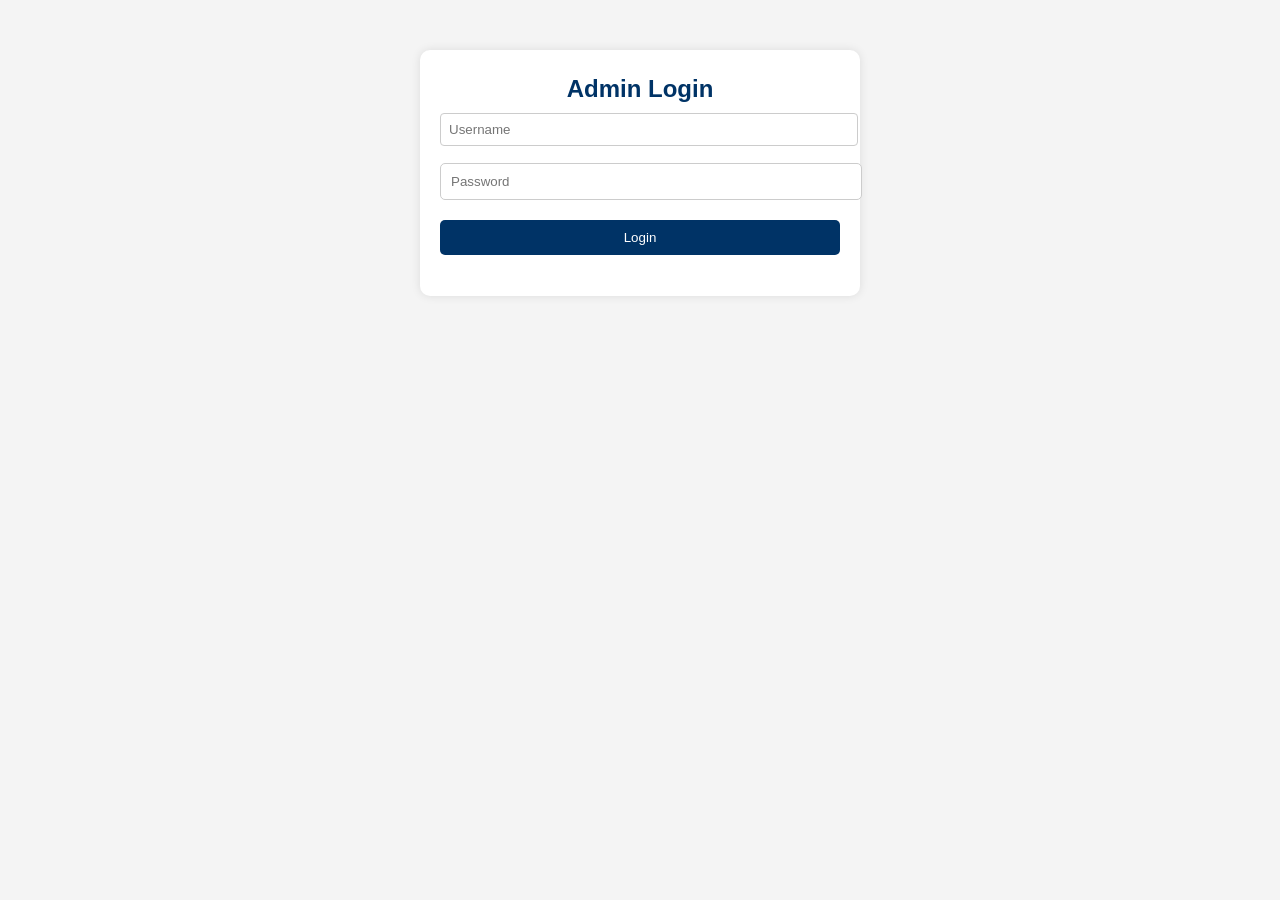
<file: admin.html>
<!DOCTYPE html>
<html lang="en">
<head>
<meta charset="UTF-8">
<title>AU Admin Portal</title>
<link rel="stylesheet" href="style.css">
<style>
    body { font-family: Arial, sans-serif; background:#f4f4f4; margin:0; }
    .container { max-width: 400px; margin: 50px auto; padding: 20px; background:#fff; border-radius:10px; box-shadow:0 0 10px rgba(0,0,0,0.1); }
    input { width: 100%; padding:10px; margin:5px 0 15px; border-radius:5px; border:1px solid #ccc; }
    button { padding:10px; width:100%; border:none; border-radius:5px; background:#003366; color:#fff; cursor:pointer; }
    button:hover { background:#0055a5; }
    h2 { text-align:center; color:#003366; }
</style>
</head>
<body>

<div class="container">
    <h2>Admin Login</h2>
    <input type="text" id="adminUser" placeholder="Username" required>
    <input type="password" id="adminPass" placeholder="Password" required>
    <button onclick="adminLogin()">Login</button>
    <p id="loginMsg" style="color:red; text-align:center; margin-top:10px;"></p>
</div>

<script>
// Example admin credentials (could later be stored securely in backend)
const admins = [
    { username: "admin", password: "admin123" },
    { username: "supervisor", password: "au2026" }
];

function adminLogin(){
    const user = document.getElementById('adminUser').value.trim();
    const pass = document.getElementById('adminPass').value.trim();
    const msg = document.getElementById('loginMsg');

    const valid = admins.find(a => a.username === user && a.password === pass);

    if(valid){
        localStorage.setItem('adminLoggedIn', 'true');
        location.href = 'adminPanel.html'; // Redirect to admin dashboard
    } else {
        msg.textContent = "Invalid username or password!";
    }
}
</script>
</body>
</html>
</file>
<file: style.css>
/* GENERAL STYLES */
body {
    font-family: Arial, sans-serif;
    margin: 0;
    padding: 0;
    background: #f4f4f4;
    color: #333;
}

header, .au-header {
    background-color: #003366;
    color: white;
    padding: 15px 20px;
    text-align: center;
}

h1, h2, h3, h4 {
    margin: 5px 0;
}

a {
    text-decoration: none;
    color: #003366;
}

a:hover {
    color: #ffcc00;
}

/* BUTTONS */
button, .btn {
    padding: 8px 15px;
    background-color: #003366;
    color: white;
    border: none;
    border-radius: 4px;
    cursor: pointer;
    margin: 5px 0;
}

button.btn-secondary {
    background-color: #666;
}

button:hover {
    background-color: #0055a5;
}

/* FORM CONTAINERS */
.form-container {
    max-width: 700px;
    margin: 20px auto;
    background: white;
    padding: 20px;
    border-radius: 8px;
}

input[type=text], input[type=email], input[type=date], select, input[type=file] {
    width: 100%;
    padding: 8px;
    margin: 5px 0 12px 0;
    border: 1px solid #ccc;
    border-radius: 4px;
}

/* PORTAL DASHBOARD */
.portal-container {
    max-width: 1000px;
    margin: 20px auto;
}

.card {
    background: white;
    padding: 20px;
    border-radius: 8px;
    margin-bottom: 20px;
    box-shadow: 0 2px 5px rgba(0,0,0,0.1);
}

.progress-bar {
    width: 100%;
    height: 20px;
    background: #ddd;
    border-radius: 10px;
    margin-bottom: 20px;
    overflow: hidden;
}

.progress {
    width: 0%;
    height: 100%;
    background: #003366;
    transition: width 0.3s;
}

/* IMAGE PREVIEW */
.photo-preview {
    width: 150px;
    height: 150px;
    border: 2px dashed #003366;
    display: flex;
    align-items: center;
    justify-content: center;
    background: #f0f0f0;
    overflow: hidden;
    margin-bottom: 10px;
}

.photo-preview img {
    width: 100%;
    height: 100%;
    object-fit: cover;
}

/* TABLES FOR ADMIN */
table {
    width: 100%;
    border-collapse: collapse;
    margin-top: 20px;
}

th, td {
    border: 1px solid #ddd;
    padding: 8px;
    text-align: left;
}

th {
    background-color: #003366;
    color: white;
}

/* HOVER & ACTIONS */
tr:hover {
    background-color: #f1f1f1;
}

.submit-btn {
    width: 100%;
    padding: 10px;
    background: #003366;
    color: #fff;
    font-size: 16px;
    border-radius: 5px;
    cursor: pointer;
}

/* STEPS */
.step-section, .step {
    display: block;
}

.step {
    display: none;
}
</file>
